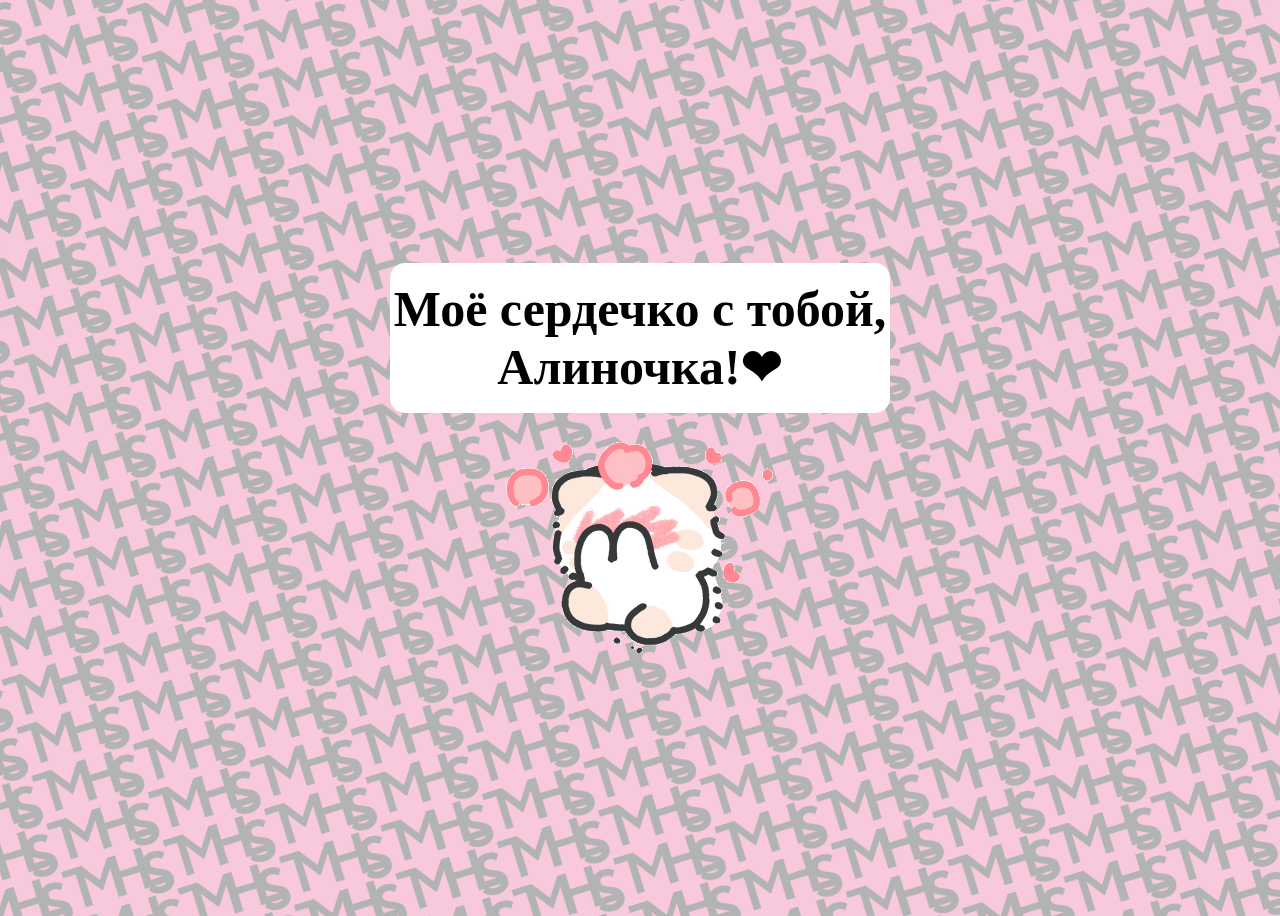
<file: yes.html>
<!DOCTYPE html>
<html lang="en">
	<head>
		<meta charset="UTF-8" />
		<title>Согласие персика!</title>
		<link rel="stylesheet" href="./yesStyle.css" />
	</head>
	<body>
		<div class="container">
			<div class="second_text">
				<h1 class="header_text">Моё сердечко с тобой, Алиночка!❤</h1>
			</div>
			<div class="gif_container">
				<img
					src="./img/cute-cat.gif"
					alt="Это я :)"
				/>
			</div>
		</div>
	</body>
</html>
</file>
<file: yesStyle.css>
body {
    display: flex;
    justify-content: center;
    align-items: center;
    height: 100vh;
    background-color: #F8C8DC;
    background-image: url("./img/tmhls_logo.png");
    background-repeat: no-repeat;
    background-size: cover;
}

#noButton {
    position: absolute;
    margin-left: 150px;
    transition: 0.5s;
}

#yesButton {
    position: absolute;
    margin-right: 150px;
}

.header_text {
    font-family: cursive;
    font-size: 50px;
    font-weight: bold;
    color: black;
    text-align: center;
    padding-bottom: 30;
}

.second_text {
    background-color: white;
    width: 500px;
    height: 150px;
    display: flex;
    justify-content: center;
    align-items: center;
    border-radius: 15px;
}

.text {
    font-family: 'Nunito';
    font-size: 25px;
    font-weight: bold;
    color: white;
    text-align: center;
    margin-top: 20px;
    margin-bottom: 0;
}

.buttons {
    display: flex;
    flex-direction: row;
    justify-content: center;
    align-items: center;
    margin-top: 20px;
    margin-left: 20px;
}

.btn {
    background-color: #FFB6C1;
    color: white;
    padding: 15px 32px;
    text-align: center;
    display: inline-block;
    font-size: 16px;
    margin: 4px 2px;
    cursor: pointer;
    border: none;
    border-radius: 12px;
    transition: background-color 0.3s ease;
}

.btn:hover {
    background-color: #FAF9F6;
}

.gif_container {
    display: flex;
    justify-content: center;
    align-items: center;
}
</file>
